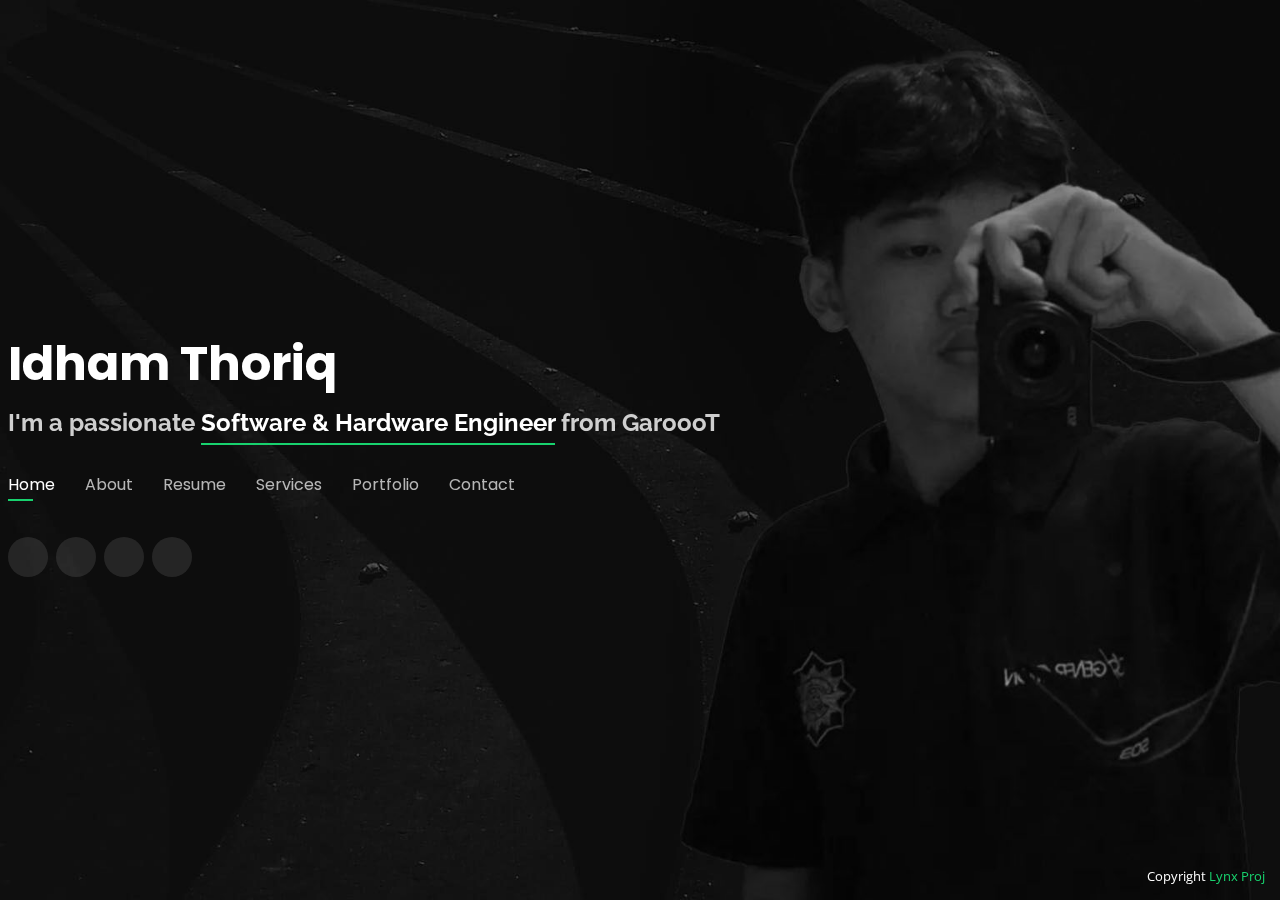
<file: index.html>
<!DOCTYPE html>
<html lang="en">

<head>
  <meta charset="utf-8">
  <meta content="width=device-width, initial-scale=1.0" name="viewport">

  <title>LYNX WEBSITE</title>
  <meta content="" name="description">
  <meta content="" name="keywords">

  <!-- Favicons -->
  <link href="assets/img/favicon.png" rel="icon">
  <link href="assets/img/apple-touch-icon.png" rel="apple-touch-icon">

  <!-- Google Fonts -->
  <link href="https://fonts.googleapis.com/css?family=Open+Sans:300,300i,400,400i,600,600i,700,700i|Raleway:300,300i,400,400i,500,500i,600,600i,700,700i|Poppins:300,300i,400,400i,500,500i,600,600i,700,700i" rel="stylesheet">

  <!-- Vendor CSS Files -->
  <link href="https://bootstrapmade.com/assets/vendor/bootstrap/css/bootstrap.min.css" rel="stylesheet">
  <link href="https://bootstrapmade.com/assets/vendor/bootstrap-icons/bootstrap-icons.css" rel="stylesheet">
  <link href="https://bootstrapmade.com/assets/vendor/boxicons/css/boxicons.min.css" rel="stylesheet">
  <link href="https://bootstrapmade.com/assets/vendor/glightbox/css/glightbox.min.css" rel="stylesheet">
  <link href="https://bootstrapmade.com/assets/vendor/remixicon/remixicon.css" rel="stylesheet">
  <link href="https://bootstrapmade.com/assets/vendor/swiper/swiper-bundle.min.css" rel="stylesheet">

  <!-- Template Main CSS File -->
  <link href="assets/css/style.css" rel="stylesheet">

  <!-- =======================================================
  * Template Name: Personal
  * Template URL: https://bootstrapmade.com/personal-free-resume-bootstrap-template/
  * Updated: Mar 17 2024 with Bootstrap v5.3.3
  * Author: BootstrapMade.com
  * License: https://bootstrapmade.com/license/
  ======================================================== -->
</head>

<body>

  <!-- ======= Header ======= -->
  <header id="header">
    <div class="container">

      <h1><a href="index.html">Idham Thoriq</a></h1>
      <!-- Uncomment below if you prefer to use an image logo -->
      <!-- <a href="index.html" class="mr-auto"><img src="assets/img/logo.png" alt="" class="img-fluid"></a> -->
      <h2>I'm a passionate <span>Software & Hardware Engineer</span> from GaroooT</h2>

      <nav id="navbar" class="navbar">
        <ul>
          <li><a class="nav-link active" href="#header">Home</a></li>
          <li><a class="nav-link" href="#about">About</a></li>
          <li><a class="nav-link" href="#resume">Resume</a></li>
          <li><a class="nav-link" href="#services">Services</a></li>
          <li><a class="nav-link" href="#portfolio">Portfolio</a></li>
          <li><a class="nav-link" href="#contact">Contact</a></li>
        </ul>
        <i class="bi bi-list mobile-nav-toggle"></i>
      </nav><!-- .navbar -->

      <div class="social-links">
        <a href="#" class="twitter"><i class="bi bi-twitter"></i></a>
        <a href="#" class="facebook"><i class="bi bi-facebook"></i></a>
        <a href="https://instagram.com/dhamzxdev_" class="instagram"><i class="bi bi-instagram"></i></a>
        <a href="#" class="linkedin"><i class="bi bi-linkedin"></i></a>
      </div>

    </div>
  </header><!-- End Header -->

  <!-- ======= About Section ======= -->
  <section id="about" class="about">

    <!-- ======= About Me ======= -->
    <div class="about-me container">

      <div class="section-title">
        <h2>About</h2>
        <p>Learn more about me</p>
      </div>

      <div class="row">
        <div class="col-lg-4" data-aos="fade-right">
          <img src="assets/img/me.jpg" class="img-fluid" alt="">
        </div>
        <div class="col-lg-8 pt-4 pt-lg-0 content" data-aos="fade-left">
          <h3>Software &amp; Hardware Engineer</h3>
          <p class="fst-italic">
            Lorem ipsum dolor sit amet, consectetur adipiscing elit, sed do eiusmod tempor incididunt ut labore et dolore
            magna aliqua.
          </p>
          <div class="row">
            <div class="col-lg-6">
              <ul>
                <li><i class="bi bi-chevron-right"></i> <strong>Birthday:</strong> <span>24 Nov 2007</span></li>
                <li><i class="bi bi-chevron-right"></i> <strong>Website:</strong> <span>www.lynix.my.id</span></li>
                <li><i class="bi bi-chevron-right"></i> <strong>Phone:</strong> <span>+62 852 9495 9195</span></li>
                <li><i class="bi bi-chevron-right"></i> <strong>City:</strong> <span>GarooT, East Java</span></li>
              </ul>
            </div>
            <div class="col-lg-6">
              <ul>
                <li><i class="bi bi-chevron-right"></i> <strong>Age:</strong> <span>16</span></li>
                <li><i class="bi bi-chevron-right"></i> <strong>Hobi:</strong> <span>Banyak</span></li>
                <li><i class="bi bi-chevron-right"></i> <strong>Email:</strong> <span>dam@lynix.my.id</span></li>
                <li><i class="bi bi-chevron-right"></i> <strong>Freelance:</strong> <span>Available</span></li>
              </ul>
            </div>
          </div>
          <p>
            Halo saia idam A.K.A Lynix..... Ini tugas TIK hehhee:v Neque porro quisquam est qui dolorem ipsum quia dolor sit amet, consectetur, adipisci velit... 
          </p>
        </div>
      </div>

    </div><!-- End About Me -->

    <!-- ======= Counts ======= -->
    <div class="counts container">

      <div class="row">

        <div class="col-lg-3 col-md-6">
          <div class="count-box">
            <i class="bi bi-emoji-smile"></i>
            <span data-purecounter-start="0" data-purecounter-end="232" data-purecounter-duration="1" class="purecounter"></span>
            <p>Happy Clients</p>
          </div>
        </div>

        <div class="col-lg-3 col-md-6 mt-5 mt-md-0">
          <div class="count-box">
            <i class="bi bi-journal-richtext"></i>
            <span data-purecounter-start="0" data-purecounter-end="521" data-purecounter-duration="1" class="purecounter"></span>
            <p>Projects</p>
          </div>
        </div>

        <div class="col-lg-3 col-md-6 mt-5 mt-lg-0">
          <div class="count-box">
            <i class="bi bi-headset"></i>
            <span data-purecounter-start="0" data-purecounter-end="1463" data-purecounter-duration="1" class="purecounter"></span>
            <p>Hours Of Support</p>
          </div>
        </div>

        <div class="col-lg-3 col-md-6 mt-5 mt-lg-0">
          <div class="count-box">
            <i class="bi bi-award"></i>
            <span data-purecounter-start="0" data-purecounter-end="24" data-purecounter-duration="1" class="purecounter"></span>
            <p>Awards</p>
          </div>
        </div>

      </div>

    </div><!-- End Counts -->

    <!-- ======= Skills  ======= -->
    <div class="skills container">

      <div class="section-title">
        <h2>Skills</h2>
      </div>

      <div class="row skills-content">

        <div class="col-lg-6">

          <div class="progress">
            <span class="skill">HTML <i class="val">100%</i></span>
            <div class="progress-bar-wrap">
              <div class="progress-bar" role="progressbar" aria-valuenow="100" aria-valuemin="0" aria-valuemax="100"></div>
            </div>
          </div>

          <div class="progress">
            <span class="skill">CSS <i class="val">90%</i></span>
            <div class="progress-bar-wrap">
              <div class="progress-bar" role="progressbar" aria-valuenow="90" aria-valuemin="0" aria-valuemax="100"></div>
            </div>
          </div>

          <div class="progress">
            <span class="skill">JavaScript <i class="val">75%</i></span>
            <div class="progress-bar-wrap">
              <div class="progress-bar" role="progressbar" aria-valuenow="75" aria-valuemin="0" aria-valuemax="100"></div>
            </div>
          </div>

        </div>

        <div class="col-lg-6">

          <div class="progress">
            <span class="skill">PHP <i class="val">80%</i></span>
            <div class="progress-bar-wrap">
              <div class="progress-bar" role="progressbar" aria-valuenow="80" aria-valuemin="0" aria-valuemax="100"></div>
            </div>
          </div>

          <div class="progress">
            <span class="skill">WordPress/CMS <i class="val">90%</i></span>
            <div class="progress-bar-wrap">
              <div class="progress-bar" role="progressbar" aria-valuenow="90" aria-valuemin="0" aria-valuemax="100"></div>
            </div>
          </div>

          <div class="progress">
            <span class="skill">Photoshop <i class="val">55%</i></span>
            <div class="progress-bar-wrap">
              <div class="progress-bar" role="progressbar" aria-valuenow="55" aria-valuemin="0" aria-valuemax="100"></div>
            </div>
          </div>

        </div>

      </div>

    </div><!-- End Skills -->

    <!-- ======= Interests ======= -->
    <div class="interests container">

      <div class="section-title">
        <h2>Interests</h2>
      </div>

      <div class="row">
        <div class="col-lg-3 col-md-4">
          <div class="icon-box">
            <i class="ri-store-line" style="color: #ffbb2c;"></i>
            <h3>Lorem Ipsum</h3>
          </div>
        </div>
        <div class="col-lg-3 col-md-4 mt-4 mt-md-0">
          <div class="icon-box">
            <i class="ri-bar-chart-box-line" style="color: #5578ff;"></i>
            <h3>Dolor Sitema</h3>
          </div>
        </div>
        <div class="col-lg-3 col-md-4 mt-4 mt-md-0">
          <div class="icon-box">
            <i class="ri-calendar-todo-line" style="color: #e80368;"></i>
            <h3>Sed perspiciatis</h3>
          </div>
        </div>
        <div class="col-lg-3 col-md-4 mt-4 mt-lg-0">
          <div class="icon-box">
            <i class="ri-paint-brush-line" style="color: #e361ff;"></i>
            <h3>Magni Dolores</h3>
          </div>
        </div>
        <div class="col-lg-3 col-md-4 mt-4">
          <div class="icon-box">
            <i class="ri-database-2-line" style="color: #47aeff;"></i>
            <h3>Nemo Enim</h3>
          </div>
        </div>
        <div class="col-lg-3 col-md-4 mt-4">
          <div class="icon-box">
            <i class="ri-gradienter-line" style="color: #ffa76e;"></i>
            <h3>Eiusmod Tempor</h3>
          </div>
        </div>
        <div class="col-lg-3 col-md-4 mt-4">
          <div class="icon-box">
            <i class="ri-file-list-3-line" style="color: #11dbcf;"></i>
            <h3>Midela Teren</h3>
          </div>
        </div>
        <div class="col-lg-3 col-md-4 mt-4">
          <div class="icon-box">
            <i class="ri-price-tag-2-line" style="color: #4233ff;"></i>
            <h3>Pira Neve</h3>
          </div>
        </div>
        <div class="col-lg-3 col-md-4 mt-4">
          <div class="icon-box">
            <i class="ri-anchor-line" style="color: #b2904f;"></i>
            <h3>Dirada Pack</h3>
          </div>
        </div>
        <div class="col-lg-3 col-md-4 mt-4">
          <div class="icon-box">
            <i class="ri-disc-line" style="color: #b20969;"></i>
            <h3>Moton Ideal</h3>
          </div>
        </div>
        <div class="col-lg-3 col-md-4 mt-4">
          <div class="icon-box">
            <i class="ri-base-station-line" style="color: #ff5828;"></i>
            <h3>Verdo Park</h3>
          </div>
        </div>
        <div class="col-lg-3 col-md-4 mt-4">
          <div class="icon-box">
            <i class="ri-fingerprint-line" style="color: #29cc61;"></i>
            <h3>Flavor Nivelanda</h3>
          </div>
        </div>
      </div>

    </div><!-- End Interests -->

    <!-- ======= Testimonials ======= -->
    <!--div class="testimonials container">

      <div class="section-title">
        <h2>Testimonials</h2>
      </div>

      <div class="testimonials-slider swiper" data-aos="fade-up" data-aos-delay="100">
        <div class="swiper-wrapper">

          <div class="swiper-slide">
            <div class="testimonial-item">
              <p>
                <i class="bx bxs-quote-alt-left quote-icon-left"></i>
                Proin iaculis purus consequat sem cure digni ssim donec porttitora entum suscipit rhoncus. Accusantium quam, ultricies eget id, aliquam eget nibh et. Maecen aliquam, risus at semper.
                <i class="bx bxs-quote-alt-right quote-icon-right"></i>
              </p>
              <img src="assets/img/testimonials/testimonials-1.jpg" class="testimonial-img" alt="">
              <h3>Saul Goodman</h3>
              <h4>Ceo &amp; Founder</h4>
            </div>
          </div> End testimonial item 

          <div class="swiper-slide">
            <div class="testimonial-item">
              <p>
                <i class="bx bxs-quote-alt-left quote-icon-left"></i>
                Export tempor illum tamen malis malis eram quae irure esse labore quem cillum quid cillum eram malis quorum velit fore eram velit sunt aliqua noster fugiat irure amet legam anim culpa.
                <i class="bx bxs-quote-alt-right quote-icon-right"></i>
              </p>
              <img src="assets/img/testimonials/testimonials-2.jpg" class="testimonial-img" alt="">
              <h3>Sara Wilsson</h3>
              <h4>Designer</h4>
            </div>
          </div> End testimonial item 

          <div class="swiper-slide">
            <div class="testimonial-item">
              <p>
                <i class="bx bxs-quote-alt-left quote-icon-left"></i>
                Enim nisi quem export duis labore cillum quae magna enim sint quorum nulla quem veniam duis minim tempor labore quem eram duis noster aute amet eram fore quis sint minim.
                <i class="bx bxs-quote-alt-right quote-icon-right"></i>
              </p>
              <img src="assets/img/testimonials/testimonials-3.jpg" class="testimonial-img" alt="">
              <h3>Jena Karlis</h3>
              <h4>Store Owner</h4>
            </div>
          </div> End testimonial item 

          <div class="swiper-slide">
            <div class="testimonial-item">
              <p>
                <i class="bx bxs-quote-alt-left quote-icon-left"></i>
                Fugiat enim eram quae cillum dolore dolor amet nulla culpa multos export minim fugiat minim velit minim dolor enim duis veniam ipsum anim magna sunt elit fore quem dolore labore illum veniam.
                <i class="bx bxs-quote-alt-right quote-icon-right"></i>
              </p>
              <img src="assets/img/testimonials/testimonials-4.jpg" class="testimonial-img" alt="">
              <h3>Matt Brandon</h3>
              <h4>Freelancer</h4>
            </div>
          </div--><!-- End testimonial item 

          <div class="swiper-slide">
            <div class="testimonial-item">
              <p>
                <i class="bx bxs-quote-alt-left quote-icon-left"></i>
                Quis quorum aliqua sint quem legam fore sunt eram irure aliqua veniam tempor noster veniam enim culpa labore duis sunt culpa nulla illum cillum fugiat legam esse veniam culpa fore nisi cillum quid.
                <i class="bx bxs-quote-alt-right quote-icon-right"></i>
              </p>
              <img src="assets/img/testimonials/testimonials-5.jpg" class="testimonial-img" alt="">
              <h3>John Larson</h3>
              <h4>Entrepreneur</h4>
            </div>
          </div><!-- End testimonial item 

        </div>
        <div class="swiper-pagination"></div>
      </div>

      <div class="owl-carousel testimonials-carousel">

      </div>

    </div--><!-- End Testimonials  -->

  </section><!-- End About Section -->

  <!-- ======= Resume Section ======= -->
  <section id="resume" class="resume">
    <div class="container">

      <div class="section-title">
        <h2>Resume</h2>
        <p>Check My Resume</p>
      </div>

      <div class="row">
        <div class="col-lg-6">
          <h3 class="resume-title">Apa Yah?</h3>
          <div class="resume-item pb-0">
            <h4>Lynix Projek</h4>
            <p><em>Lorem ipsum</em></p>
            <p>
            <ul>
              <li>Garoot Utara</li>
              <li>62 852 xxx</li>
              <li>idam@ror.my.id</li>
            </ul>
            </p>
          </div>
          </div></div>

          

    </div>
  </section><!-- End Resume Section -->

  <!-- ======= Services Section ======= -->
  <section id="services" class="services">
    <div class="container">

      <div class="section-title">
        <h2>Services</h2>
        <p>My Services</p>
      </div>

      <div class="row">
        <div class="col-lg-4 col-md-6 d-flex align-items-stretch">
          <div class="icon-box">
            <div class="icon"><i class="bx bxl-dribbble"></i></div>
            <h4><a href="">Lorem Ipsum</a></h4>
            <p>Voluptatum deleniti atque corrupti quos dolores et quas molestias excepturi</p>
          </div>
        </div>

        <div class="col-lg-4 col-md-6 d-flex align-items-stretch mt-4 mt-md-0">
          <div class="icon-box">
            <div class="icon"><i class="bx bx-file"></i></div>
            <h4><a href="">Sed ut perspiciatis</a></h4>
            <p>Duis aute irure dolor in reprehenderit in voluptate velit esse cillum dolore</p>
          </div>
        </div>

        <div class="col-lg-4 col-md-6 d-flex align-items-stretch mt-4 mt-lg-0">
          <div class="icon-box">
            <div class="icon"><i class="bx bx-tachometer"></i></div>
            <h4><a href="">Magni Dolores</a></h4>
            <p>Excepteur sint occaecat cupidatat non proident, sunt in culpa qui officia</p>
          </div>
        </div>

        <div class="col-lg-4 col-md-6 d-flex align-items-stretch mt-4">
          <div class="icon-box">
            <div class="icon"><i class="bx bx-world"></i></div>
            <h4><a href="">Nemo Enim</a></h4>
            <p>At vero eos et accusamus et iusto odio dignissimos ducimus qui blanditiis</p>
          </div>
        </div>

        <div class="col-lg-4 col-md-6 d-flex align-items-stretch mt-4">
          <div class="icon-box">
            <div class="icon"><i class="bx bx-slideshow"></i></div>
            <h4><a href="">Dele cardo</a></h4>
            <p>Quis consequatur saepe eligendi voluptatem consequatur dolor consequuntur</p>
          </div>
        </div>

        <div class="col-lg-4 col-md-6 d-flex align-items-stretch mt-4">
          <div class="icon-box">
            <div class="icon"><i class="bx bx-arch"></i></div>
            <h4><a href="">Divera don</a></h4>
            <p>Modi nostrum vel laborum. Porro fugit error sit minus sapiente sit aspernatur</p>
          </div>
        </div>

      </div>

    </div>
  </section><!-- End Services Section -->

  <!-- ======= Portfolio Section ======= -->
  <section id="portfolio" class="portfolio">
    <div class="container">

      <div class="section-title">
        <h2>Portfolio</h2>
        <p>My Works</p>
      </div>

      <div class="row">
        <div class="col-lg-12 d-flex justify-content-center">
          <ul id="portfolio-flters">
            <li data-filter="*" class="filter-active">All</li>
            <li data-filter=".filter-app">App</li>
            <li data-filter=".filter-card">Card</li>
            <li data-filter=".filter-web">Web</li>
          </ul>
        </div>
      </div>

      <div class="row portfolio-container">

        <div class="col-lg-4 col-md-6 portfolio-item filter-app">
          <div class="portfolio-wrap">
            <img src="assets/img/portfolio/portfolio-1.jpg" class="img-fluid" alt="">
            <div class="portfolio-info">
              <h4>App 1</h4>
              <p>App</p>
              <div class="portfolio-links">
                <a href="assets/img/portfolio/portfolio-1.jpg" data-gallery="portfolioGallery" class="portfolio-lightbox" title="App 1"><i class="bx bx-plus"></i></a>
                <a href="portfolio-details.html" data-gallery="portfolioDetailsGallery" data-glightbox="type: external" class="portfolio-details-lightbox" title="Portfolio Details"><i class="bx bx-link"></i></a>
              </div>
            </div>
          </div>
        </div>

        <div class="col-lg-4 col-md-6 portfolio-item filter-web">
          <div class="portfolio-wrap">
            <img src="assets/img/portfolio/portfolio-2.jpg" class="img-fluid" alt="">
            <div class="portfolio-info">
              <h4>Web 3</h4>
              <p>Web</p>
              <div class="portfolio-links">
                <a href="assets/img/portfolio/portfolio-2.jpg" data-gallery="portfolioGallery" class="portfolio-lightbox" title="Web 3"><i class="bx bx-plus"></i></a>
                <a href="portfolio-details.html" data-gallery="portfolioDetailsGallery" data-glightbox="type: external" class="portfolio-details-lightbox" title="Portfolio Details"><i class="bx bx-link"></i></a>
              </div>
            </div>
          </div>
        </div>

        <div class="col-lg-4 col-md-6 portfolio-item filter-app">
          <div class="portfolio-wrap">
            <img src="assets/img/portfolio/portfolio-3.jpg" class="img-fluid" alt="">
            <div class="portfolio-info">
              <h4>App 2</h4>
              <p>App</p>
              <div class="portfolio-links">
                <a href="assets/img/portfolio/portfolio-3.jpg" data-gallery="portfolioGallery" class="portfolio-lightbox" title="App 2"><i class="bx bx-plus"></i></a>
                <a href="portfolio-details.html" data-gallery="portfolioDetailsGallery" data-glightbox="type: external" class="portfolio-details-lightbox" title="Portfolio Details"><i class="bx bx-link"></i></a>
              </div>
            </div>
          </div>
        </div>

        <div class="col-lg-4 col-md-6 portfolio-item filter-card">
          <div class="portfolio-wrap">
            <img src="assets/img/portfolio/portfolio-4.jpg" class="img-fluid" alt="">
            <div class="portfolio-info">
              <h4>Card 2</h4>
              <p>Card</p>
              <div class="portfolio-links">
                <a href="assets/img/portfolio/portfolio-4.jpg" data-gallery="portfolioGallery" class="portfolio-lightbox" title="Card 2"><i class="bx bx-plus"></i></a>
                <a href="portfolio-details.html" data-gallery="portfolioDetailsGallery" data-glightbox="type: external" class="portfolio-details-lightbox" title="Portfolio Details"><i class="bx bx-link"></i></a>
              </div>
            </div>
          </div>
        </div>

        <div class="col-lg-4 col-md-6 portfolio-item filter-web">
          <div class="portfolio-wrap">
            <img src="assets/img/portfolio/portfolio-5.jpg" class="img-fluid" alt="">
            <div class="portfolio-info">
              <h4>Web 2</h4>
              <p>Web</p>
              <div class="portfolio-links">
                <a href="assets/img/portfolio/portfolio-5.jpg" data-gallery="portfolioGallery" class="portfolio-lightbox" title="Web 2"><i class="bx bx-plus"></i></a>
                <a href="portfolio-details.html" data-gallery="portfolioDetailsGallery" data-glightbox="type: external" class="portfolio-details-lightbox" title="Portfolio Details"><i class="bx bx-link"></i></a>
              </div>
            </div>
          </div>
        </div>

        <div class="col-lg-4 col-md-6 portfolio-item filter-app">
          <div class="portfolio-wrap">
            <img src="assets/img/portfolio/portfolio-6.jpg" class="img-fluid" alt="">
            <div class="portfolio-info">
              <h4>App 3</h4>
              <p>App</p>
              <div class="portfolio-links">
                <a href="assets/img/portfolio/portfolio-6.jpg" data-gallery="portfolioGallery" class="portfolio-lightbox" title="App 3"><i class="bx bx-plus"></i></a>
                <a href="portfolio-details.html" data-gallery="portfolioDetailsGallery" data-glightbox="type: external" class="portfolio-details-lightbox" title="Portfolio Details"><i class="bx bx-link"></i></a>
              </div>
            </div>
          </div>
        </div>

        <div class="col-lg-4 col-md-6 portfolio-item filter-card">
          <div class="portfolio-wrap">
            <img src="assets/img/portfolio/portfolio-7.jpg" class="img-fluid" alt="">
            <div class="portfolio-info">
              <h4>Card 1</h4>
              <p>Card</p>
              <div class="portfolio-links">
                <a href="assets/img/portfolio/portfolio-7.jpg" data-gallery="portfolioGallery" class="portfolio-lightbox" title="Card 1"><i class="bx bx-plus"></i></a>
                <a href="portfolio-details.html" data-gallery="portfolioDetailsGallery" data-glightbox="type: external" class="portfolio-details-lightbox" title="Portfolio Details"><i class="bx bx-link"></i></a>
              </div>
            </div>
          </div>
        </div>

        <div class="col-lg-4 col-md-6 portfolio-item filter-card">
          <div class="portfolio-wrap">
            <img src="assets/img/portfolio/portfolio-8.jpg" class="img-fluid" alt="">
            <div class="portfolio-info">
              <h4>Card 3</h4>
              <p>Card</p>
              <div class="portfolio-links">
                <a href="assets/img/portfolio/portfolio-8.jpg" data-gallery="portfolioGallery" class="portfolio-lightbox" title="Card 3"><i class="bx bx-plus"></i></a>
                <a href="portfolio-details.html" data-gallery="portfolioDetailsGallery" data-glightbox="type: external" class="portfolio-details-lightbox" title="Portfolio Details"><i class="bx bx-link"></i></a>
              </div>
            </div>
          </div>
        </div>

        <div class="col-lg-4 col-md-6 portfolio-item filter-web">
          <div class="portfolio-wrap">
            <img src="assets/img/portfolio/portfolio-9.jpg" class="img-fluid" alt="">
            <div class="portfolio-info">
              <h4>Web 3</h4>
              <p>Web</p>
              <div class="portfolio-links">
                <a href="assets/img/portfolio/portfolio-9.jpg" data-gallery="portfolioGallery" class="portfolio-lightbox" title="Web 3"><i class="bx bx-plus"></i></a>
                <a href="portfolio-details.html" data-gallery="portfolioDetailsGallery" data-glightbox="type: external" class="portfolio-details-lightbox" title="Portfolio Details"><i class="bx bx-link"></i></a>
              </div>
            </div>
          </div>
        </div>

      </div>

    </div>
  </section><!-- End Portfolio Section -->

  <!-- ======= Contact Section ======= -->
  <section id="contact" class="contact">
    <div class="container">

      <div class="section-title">
        <h2>Contact</h2>
        <p>Contact Me</p>
      </div>

      <div class="row mt-2">

        <div class="col-md-6 d-flex align-items-stretch">
          <div class="info-box">
            <i class="bx bx-map"></i>
            <h3>My Address</h3>
            <p>Garoot Bosku</p>
          </div>
        </div>

        <div class="col-md-6 mt-4 mt-md-0 d-flex align-items-stretch">
          <div class="info-box">
            <i class="bx bx-share-alt"></i>
            <h3>Social Profiles</h3>
            <div class="social-links">
              <a href="#" class="twitter"><i class="bi bi-twitter"></i></a>
              <a href="#" class="facebook"><i class="bi bi-facebook"></i></a>
              <a href="https://instagram.com/dhamzxdev_" class="instagram"><i class="bi bi-instagram"></i></a>
              <a href="#" class="google-plus"><i class="bi bi-skype"></i></a>
              <a href="#" class="linkedin"><i class="bi bi-linkedin"></i></a>
            </div>
          </div>
        </div>

        <div class="col-md-6 mt-4 d-flex align-items-stretch">
          <div class="info-box">
            <i class="bx bx-envelope"></i>
            <h3>Email Me</h3>
            <p>dam@lynix.my.id</p>
          </div>
        </div>
        <div class="col-md-6 mt-4 d-flex align-items-stretch">
          <div class="info-box">
            <i class="bx bx-phone-call"></i>
            <h3>Call Me</h3>
            <p>+62 852 9495 9195</p>
          </div>
        </div>
      </div>

      <form action="forms/contact.php" method="post" role="form" class="php-email-form mt-4">
        <div class="row">
          <div class="col-md-6 form-group">
            <input type="text" name="name" class="form-control" id="name" placeholder="Your Name" required>
          </div>
          <div class="col-md-6 form-group mt-3 mt-md-0">
            <input type="email" class="form-control" name="email" id="email" placeholder="Your Email" required>
          </div>
        </div>
        <div class="form-group mt-3">
          <input type="text" class="form-control" name="subject" id="subject" placeholder="Subject" required>
        </div>
        <div class="form-group mt-3">
          <textarea class="form-control" name="message" rows="5" placeholder="Message" required></textarea>
        </div>
        <div class="my-3">
          <div class="loading">Loading</div>
          <div class="error-message"></div>
          <div class="sent-message">Your message has been sent. Thank you!</div>
        </div>
        <div class="text-center"><button type="submit">Send Message</button></div>
      </form>

    </div>
  </section><!-- End Contact Section -->

  <div class="credits">
    <!-- All the links in the footer should remain intact. -->
    <!-- You can delete the links only if you purchased the pro version. -->
    <!-- Licensing information: https://bootstrapmade.com/license/ -->
    <!-- Purchase the pro version with working PHP/AJAX contact form: https://bootstrapmade.com/personal-free-resume-bootstrap-template/ -->
    Copyright <a href="https://instagram.com/lynix404">Lynx Proj</a>
  </div>

  <!-- Vendor JS Files -->
  <script src="https://bootstrapmade.com/assets/vendor/purecounter/purecounter_vanilla.js"></script>
  <script src="https://bootstrapmade.com/assets/vendor/bootstrap/js/bootstrap.bundle.min.js"></script>
  <script src="https://bootstrapmade.com/assets/vendor/glightbox/js/glightbox.min.js"></script>
  <script src="https://bootstrapmade.com/assets/vendor/isotope-layout/isotope.pkgd.min.js"></script>
  <script src="https://bootstrapmade.com/assets/vendor/swiper/swiper-bundle.min.js"></script>
  <script src="https://bootstrapmade.com/assets/vendor/waypoints/noframework.waypoints.js"></script>
  <script src="https://bootstrapmade.com/assets/vendor/php-email-form/validate.js"></script>

  <!-- Template Main JS File -->
  <script src="assets/js/main.js"></script>

</body>

</html>
</file>
<file: assets/css/style.css>
/**
* Template Name: Personal
* Template URL: https://bootstrapmade.com/personal-free-resume-bootstrap-template/
* Updated: Mar 17 2024 with Bootstrap v5.3.3
* Author: BootstrapMade.com
* License: https://bootstrapmade.com/license/
*/

/*--------------------------------------------------------------
# General
--------------------------------------------------------------*/
body {
  font-family: "Open Sans", sans-serif;
  background-color: #040404;
  color: #fff;
  position: relative;
  background: transparent;
}

body::before {
  content: "";
  position: fixed;
  background: #040404 url("../img/bg.jpg") top right no-repeat;
  background-size: cover;
  left: 0;
  right: 0;
  top: 0;
  height: 100vh;
  z-index: -1;
}

@media (min-width: 1024px) {
  body::before {
    background-attachment: fixed;
  }
}

a {
  color: #18d26e;
  text-decoration: none;
}

a:hover {
  color: #35e888;
  text-decoration: none;
}

h1,
h2,
h3,
h4,
h5,
h6 {
  font-family: "Raleway", sans-serif;
}

/*--------------------------------------------------------------
# Header
--------------------------------------------------------------*/
#header {
  transition: ease-in-out 0.3s;
  position: relative;
  height: 100vh;
  display: flex;
  align-items: center;
  z-index: 997;
  overflow-y: auto;
}

#header * {
  transition: ease-in-out 0.3s;
}

#header h1 {
  font-size: 48px;
  margin: 0;
  padding: 0;
  line-height: 1;
  font-weight: 700;
  font-family: "Poppins", sans-serif;
}

#header h1 a,
#header h1 a:hover {
  color: #fff;
  line-height: 1;
  display: inline-block;
}

#header h2 {
  font-size: 24px;
  margin-top: 20px;
  color: rgba(255, 255, 255, 0.8);
}

#header h2 span {
  color: #fff;
  border-bottom: 2px solid #18d26e;
  padding-bottom: 6px;
}

#header img {
  padding: 0;
  margin: 0;
}

#header .social-links {
  margin-top: 40px;
  display: flex;
}

#header .social-links a {
  font-size: 16px;
  display: flex;
  justify-content: center;
  align-items: center;
  background: rgba(255, 255, 255, 0.1);
  color: #fff;
  line-height: 1;
  margin-right: 8px;
  border-radius: 50%;
  width: 40px;
  height: 40px;
}

#header .social-links a:hover {
  background: #18d26e;
}

@media (max-width: 992px) {
  #header h1 {
    font-size: 36px;
  }

  #header h2 {
    font-size: 20px;
    line-height: 30px;
  }

  #header .social-links {
    margin-top: 15px;
  }

  #header .container {
    display: flex;
    flex-direction: column;
    align-items: center;
  }
}

/* Header Top */
#header.header-top {
  height: 80px;
  position: fixed;
  left: 0;
  top: 0;
  right: 0;
  background: rgba(0, 0, 0, 0.9);
}

#header.header-top .social-links,
#header.header-top h2 {
  display: none;
}

#header.header-top h1 {
  margin-right: auto;
  font-size: 36px;
}

#header.header-top img {
  max-height: 60px;
  margin-right: 20px !important;
}

#header.header-top .container {
  display: flex;
  align-items: center;
}

#header.header-top .navbar {
  margin: 0;
}

@media (max-width: 768px) {
  #header.header-top {
    height: 60px;
  }

  #header.header-top h1 {
    font-size: 26px;
  }
}

/*--------------------------------------------------------------
# Navigation Menu
--------------------------------------------------------------*/
/**
* Desktop Navigation 
*/
.navbar {
  padding: 0;
  margin-top: 35px;
}

.navbar ul {
  margin: 0;
  padding: 0;
  display: flex;
  list-style: none;
  align-items: center;
}

.navbar li {
  position: relative;
}

.navbar li+li {
  margin-left: 30px;
}

.navbar a,
.navbar a:focus {
  display: flex;
  align-items: center;
  justify-content: space-between;
  padding: 0;
  font-family: "Poppins", sans-serif;
  font-size: 16px;
  font-weight: 400;
  color: rgba(255, 255, 255, 0.7);
  white-space: nowrap;
  transition: 0.3s;
}

.navbar a i,
.navbar a:focus i {
  font-size: 12px;
  line-height: 0;
  margin-left: 5px;
}

.navbar a:before {
  content: "";
  position: absolute;
  width: 0;
  height: 2px;
  bottom: -4px;
  left: 0;
  background-color: #18d26e;
  visibility: hidden;
  width: 0px;
  transition: all 0.3s ease-in-out 0s;
}

.navbar a:hover:before,
.navbar li:hover>a:before,
.navbar .active:before {
  visibility: visible;
  width: 25px;
}

.navbar a:hover,
.navbar .active,
.navbar .active:focus,
.navbar li:hover>a {
  color: #fff;
}

/**
* Mobile Navigation 
*/
.mobile-nav-toggle {
  color: #fff;
  font-size: 28px;
  cursor: pointer;
  display: none;
  line-height: 0;
  transition: 0.5s;
  position: fixed;
  right: 15px;
  top: 15px;
}

@media (max-width: 991px) {
  .mobile-nav-toggle {
    display: block;
  }

  .navbar ul {
    display: none;
  }
}

.navbar-mobile {
  position: fixed;
  overflow: hidden;
  top: 0;
  right: 0;
  left: 0;
  bottom: 0;
  background: rgba(0, 0, 0, 0.9);
  transition: 0.3s;
  z-index: 999;
  margin-top: 0;
}

.navbar-mobile .mobile-nav-toggle {
  position: absolute;
  top: 15px;
  right: 15px;
}

.navbar-mobile ul {
  display: block;
  position: absolute;
  top: 55px;
  right: 15px;
  bottom: 45px;
  left: 15px;
  padding: 10px 0;
  overflow-y: auto;
  transition: 0.3s;
  border: 2px solid rgba(255, 255, 255, 0.2);
}

.navbar-mobile li {
  padding: 12px 20px;
}

.navbar-mobile li+li {
  margin: 0;
}

.navbar-mobile a,
.navbar-mobile a:focus {
  font-size: 16px;
  position: relative;
}

/*--------------------------------------------------------------
# Sections General
--------------------------------------------------------------*/
section {
  overflow: hidden;
  position: absolute;
  width: 100%;
  top: 140px;
  bottom: 100%;
  opacity: 0;
  transition: ease-in-out 0.4s;
  z-index: 2;
}

section.section-show {
  top: 100px;
  bottom: auto;
  opacity: 1;
  padding-bottom: 45px;
}

section .container {
  background: rgba(0, 0, 0, 0.9);
  padding: 30px;
}

@media (max-width: 768px) {
  section {
    top: 120px;
  }

  section.section-show {
    top: 80px;
  }
}

.section-title h2 {
  font-size: 14px;
  font-weight: 500;
  padding: 0;
  line-height: 1px;
  margin: 0 0 20px 0;
  letter-spacing: 2px;
  text-transform: uppercase;
  color: #aaaaaa;
  font-family: "Poppins", sans-serif;
}

.section-title h2::after {
  content: "";
  width: 120px;
  height: 1px;
  display: inline-block;
  background: #4ceb95;
  margin: 4px 10px;
}

.section-title p {
  margin: 0;
  margin: -15px 0 15px 0;
  font-size: 36px;
  font-weight: 700;
  text-transform: uppercase;
  font-family: "Poppins", sans-serif;
  color: #fff;
}

/*--------------------------------------------------------------
# About
--------------------------------------------------------------*/
.about-me .content h3 {
  font-weight: 700;
  font-size: 26px;
  color: #18d26e;
}

.about-me .content ul {
  list-style: none;
  padding: 0;
}

.about-me .content ul li {
  margin-bottom: 20px;
  display: flex;
  align-items: center;
}

.about-me .content ul strong {
  margin-right: 10px;
}

.about-me .content ul i {
  font-size: 16px;
  margin-right: 5px;
  color: #18d26e;
  line-height: 0;
}

.about-me .content p:last-child {
  margin-bottom: 0;
}

/*--------------------------------------------------------------
# Counts
--------------------------------------------------------------*/
.counts {
  padding: 70px 0 60px;
}

.counts .count-box {
  padding: 30px 30px 25px 30px;
  width: 100%;
  position: relative;
  text-align: center;
  background: rgba(255, 255, 255, 0.08);
}

.counts .count-box i {
  position: absolute;
  top: -25px;
  left: 50%;
  transform: translateX(-50%);
  font-size: 24px;
  background: rgba(255, 255, 255, 0.1);
  padding: 12px;
  color: #18d26e;
  border-radius: 50px;
  line-height: 0;
}

.counts .count-box span {
  font-size: 36px;
  display: block;
  font-weight: 600;
  color: #fff;
}

.counts .count-box p {
  padding: 0;
  margin: 0;
  font-family: "Raleway", sans-serif;
  font-size: 14px;
}

/*--------------------------------------------------------------
# Skills
--------------------------------------------------------------*/
.skills .progress {
  height: 60px;
  display: block;
  background: none;
  border-radius: 0;
}

.skills .progress .skill {
  padding: 10px 0;
  margin: 0;
  text-transform: uppercase;
  display: block;
  font-weight: 600;
  font-family: "Poppins", sans-serif;
  color: #fff;
}

.skills .progress .skill .val {
  float: right;
  font-style: normal;
}

.skills .progress-bar-wrap {
  background: rgba(255, 255, 255, 0.2);
}

.skills .progress-bar {
  width: 1px;
  height: 10px;
  transition: 0.9s;
  background-color: #18d26e;
}

/*--------------------------------------------------------------
# Interests
--------------------------------------------------------------*/
.interests .icon-box {
  display: flex;
  align-items: center;
  padding: 20px;
  background: rgba(255, 255, 255, 0.08);
  transition: ease-in-out 0.3s;
}

.interests .icon-box i {
  font-size: 32px;
  padding-right: 10px;
  line-height: 1;
}

.interests .icon-box h3 {
  font-weight: 700;
  margin: 0;
  padding: 0;
  line-height: 1;
  font-size: 16px;
  color: #fff;
}

.interests .icon-box:hover {
  background: rgba(255, 255, 255, 0.12);
}

/*--------------------------------------------------------------
# Testimonials
--------------------------------------------------------------*/
.testimonials .testimonials-carousel,
.testimonials .testimonials-slider {
  overflow: hidden;
}

.testimonials .testimonial-item {
  box-sizing: content-box;
  min-height: 320px;
}

.testimonials .testimonial-item .testimonial-img {
  width: 90px;
  border-radius: 50%;
  margin: -40px 0 0 40px;
  position: relative;
  z-index: 2;
  border: 6px solid rgba(255, 255, 255, 0.12);
}

.testimonials .testimonial-item h3 {
  font-size: 18px;
  font-weight: bold;
  margin: 10px 0 5px 45px;
  color: #fff;
}

.testimonials .testimonial-item h4 {
  font-size: 14px;
  color: #999;
  margin: 0 0 0 45px;
}

.testimonials .testimonial-item .quote-icon-left,
.testimonials .testimonial-item .quote-icon-right {
  color: rgba(255, 255, 255, 0.25);
  font-size: 26px;
}

.testimonials .testimonial-item .quote-icon-left {
  display: inline-block;
  left: -5px;
  position: relative;
}

.testimonials .testimonial-item .quote-icon-right {
  display: inline-block;
  right: -5px;
  position: relative;
  top: 10px;
}

.testimonials .testimonial-item p {
  font-style: italic;
  margin: 0 15px 0 15px;
  padding: 20px 20px 60px 20px;
  background: rgba(255, 255, 255, 0.1);
  position: relative;
  border-radius: 6px;
  position: relative;
  z-index: 1;
}

.testimonials .swiper-pagination {
  margin-top: 20px;
  position: relative;
}

.testimonials .swiper-pagination .swiper-pagination-bullet {
  width: 12px;
  height: 12px;
  opacity: 1;
  background-color: rgba(255, 255, 255, 0.3);
}

.testimonials .swiper-pagination .swiper-pagination-bullet-active {
  background-color: #18d26e;
}

/*--------------------------------------------------------------
# Resume
--------------------------------------------------------------*/
.resume .resume-title {
  font-size: 26px;
  font-weight: 700;
  margin-top: 20px;
  margin-bottom: 20px;
  color: #fff;
}

.resume .resume-item {
  padding: 0 0 20px 20px;
  margin-top: -2px;
  border-left: 2px solid rgba(255, 255, 255, 0.2);
  position: relative;
}

.resume .resume-item h4 {
  line-height: 18px;
  font-size: 18px;
  font-weight: 600;
  text-transform: uppercase;
  font-family: "Poppins", sans-serif;
  color: #18d26e;
  margin-bottom: 10px;
}

.resume .resume-item h5 {
  font-size: 16px;
  background: rgba(255, 255, 255, 0.15);
  padding: 5px 15px;
  display: inline-block;
  font-weight: 600;
  margin-bottom: 10px;
}

.resume .resume-item ul {
  padding-left: 20px;
}

.resume .resume-item ul li {
  padding-bottom: 10px;
}

.resume .resume-item:last-child {
  padding-bottom: 0;
}

.resume .resume-item::before {
  content: "";
  position: absolute;
  width: 16px;
  height: 16px;
  border-radius: 50px;
  left: -9px;
  top: 0;
  background: #18d26e;
  border: 2px solid #18d26e;
}

/*--------------------------------------------------------------
# Services
--------------------------------------------------------------*/
.services .icon-box {
  text-align: center;
  background: rgba(204, 204, 204, 0.1);
  padding: 80px 20px;
  transition: all ease-in-out 0.3s;
}

.services .icon-box .icon {
  margin: 0 auto;
  width: 64px;
  height: 64px;
  background: #18d26e;
  border-radius: 5px;
  transition: all 0.3s ease-out 0s;
  display: flex;
  align-items: center;
  justify-content: center;
  margin-bottom: 20px;
  transform-style: preserve-3d;
}

.services .icon-box .icon i {
  color: #fff;
  font-size: 28px;
}

.services .icon-box .icon::before {
  position: absolute;
  content: "";
  left: -8px;
  top: -8px;
  height: 100%;
  width: 100%;
  background: rgba(255, 255, 255, 0.15);
  border-radius: 5px;
  transition: all 0.3s ease-out 0s;
  transform: translateZ(-1px);
}

.services .icon-box h4 {
  font-weight: 700;
  margin-bottom: 15px;
  font-size: 24px;
}

.services .icon-box h4 a {
  color: #fff;
}

.services .icon-box p {
  line-height: 24px;
  font-size: 14px;
  margin-bottom: 0;
}

.services .icon-box:hover {
  background: #18d26e;
  border-color: #18d26e;
}

.services .icon-box:hover .icon {
  background: #fff;
}

.services .icon-box:hover .icon i {
  color: #18d26e;
}

.services .icon-box:hover .icon::before {
  background: #35e888;
}

.services .icon-box:hover h4 a,
.services .icon-box:hover p {
  color: #fff;
}

/*--------------------------------------------------------------
# Portfolio
--------------------------------------------------------------*/
.portfolio .portfolio-item {
  margin-bottom: 30px;
}

.portfolio #portfolio-flters {
  padding: 0;
  margin: 0 auto 15px auto;
  list-style: none;
  text-align: center;
  border-radius: 50px;
  padding: 2px 15px;
}

.portfolio #portfolio-flters li {
  cursor: pointer;
  display: inline-block;
  padding: 8px 16px 10px 16px;
  font-size: 14px;
  font-weight: 600;
  line-height: 1;
  text-transform: uppercase;
  color: #fff;
  background: rgba(255, 255, 255, 0.1);
  margin: 0 3px 10px 3px;
  transition: all 0.3s ease-in-out;
  border-radius: 4px;
}

.portfolio #portfolio-flters li:hover,
.portfolio #portfolio-flters li.filter-active {
  background: #18d26e;
}

.portfolio #portfolio-flters li:last-child {
  margin-right: 0;
}

.portfolio .portfolio-wrap {
  transition: 0.3s;
  position: relative;
  overflow: hidden;
  z-index: 1;
  background: rgba(0, 0, 0, 0.6);
}

.portfolio .portfolio-wrap::before {
  content: "";
  background: rgba(0, 0, 0, 0.6);
  position: absolute;
  left: 30px;
  right: 30px;
  top: 30px;
  bottom: 30px;
  transition: all ease-in-out 0.3s;
  z-index: 2;
  opacity: 0;
}

.portfolio .portfolio-wrap .portfolio-info {
  opacity: 0;
  position: absolute;
  top: 0;
  left: 0;
  right: 0;
  bottom: 0;
  text-align: center;
  z-index: 3;
  transition: all ease-in-out 0.3s;
  display: flex;
  flex-direction: column;
  justify-content: center;
  align-items: center;
}

.portfolio .portfolio-wrap .portfolio-info::before {
  display: block;
  content: "";
  width: 48px;
  height: 48px;
  position: absolute;
  top: 35px;
  left: 35px;
  border-top: 3px solid #fff;
  border-left: 3px solid #fff;
  transition: all 0.5s ease 0s;
  z-index: 9994;
}

.portfolio .portfolio-wrap .portfolio-info::after {
  display: block;
  content: "";
  width: 48px;
  height: 48px;
  position: absolute;
  bottom: 35px;
  right: 35px;
  border-bottom: 3px solid #fff;
  border-right: 3px solid #fff;
  transition: all 0.5s ease 0s;
  z-index: 9994;
}

.portfolio .portfolio-wrap .portfolio-info h4 {
  font-size: 20px;
  color: #fff;
  font-weight: 600;
}

.portfolio .portfolio-wrap .portfolio-info p {
  color: #ffffff;
  font-size: 14px;
  text-transform: uppercase;
  padding: 0;
  margin: 0;
}

.portfolio .portfolio-wrap .portfolio-links {
  text-align: center;
  z-index: 4;
}

.portfolio .portfolio-wrap .portfolio-links a {
  color: #fff;
  margin: 0 2px;
  font-size: 28px;
  display: inline-block;
  transition: 0.3s;
}

.portfolio .portfolio-wrap .portfolio-links a:hover {
  color: #63eda3;
}

.portfolio .portfolio-wrap:hover::before {
  top: 0;
  left: 0;
  right: 0;
  bottom: 0;
  opacity: 1;
}

.portfolio .portfolio-wrap:hover .portfolio-info {
  opacity: 1;
}

.portfolio .portfolio-wrap:hover .portfolio-info::before {
  top: 15px;
  left: 15px;
}

.portfolio .portfolio-wrap:hover .portfolio-info::after {
  bottom: 15px;
  right: 15px;
}

/*--------------------------------------------------------------
# Portfolio Details
--------------------------------------------------------------*/
.portfolio-details {
  padding-top: 40px;
  background: rgba(0, 0, 0, 0.8);
  position: fixed;
  left: 0;
  right: 0;
  top: 0;
  bottom: 0;
  overflow-y: auto;
}

.portfolio-details .container {
  padding-top: 20px;
  padding-bottom: 40px;
}

.portfolio-details .portfolio-title {
  font-size: 26px;
  font-weight: 700;
  margin-bottom: 20px;
}

.portfolio-details .portfolio-info {
  padding-top: 45px;
}

.portfolio-details .portfolio-info h3 {
  font-size: 22px;
  font-weight: 400;
  margin-bottom: 20px;
}

.portfolio-details .portfolio-info ul {
  list-style: none;
  padding: 0;
  font-size: 15px;
}

.portfolio-details .portfolio-info ul li+li {
  margin-top: 10px;
}

.portfolio-details .portfolio-info p {
  font-size: 15px;
  padding: 15px 0 0 0;
}

@media (max-width: 992px) {
  .portfolio-details .portfolio-info {
    padding-top: 20px;
  }
}

.portfolio-details .swiper-pagination {
  margin-top: 20px;
  position: relative;
}

.portfolio-details .swiper-pagination .swiper-pagination-bullet {
  width: 12px;
  height: 12px;
  opacity: 1;
  background-color: rgba(255, 255, 255, 0.3);
}

.portfolio-details .swiper-pagination .swiper-pagination-bullet-active {
  background-color: #18d26e;
}

/*--------------------------------------------------------------
# Contact
--------------------------------------------------------------*/
.contact .info-box {
  color: #444444;
  padding: 20px;
  width: 100%;
  background: rgba(255, 255, 255, 0.08);
}

.contact .info-box i.bx {
  font-size: 24px;
  color: #18d26e;
  border-radius: 50%;
  padding: 14px;
  float: left;
  background: rgba(255, 255, 255, 0.1);
}

.contact .info-box h3 {
  font-size: 20px;
  color: rgba(255, 255, 255, 0.5);
  font-weight: 700;
  margin: 10px 0 8px 68px;
}

.contact .info-box p {
  padding: 0;
  color: #fff;
  line-height: 24px;
  font-size: 14px;
  margin: 0 0 0 68px;
}

.contact .info-box .social-links {
  margin: 5px 0 0 68px;
  display: flex;
}

.contact .info-box .social-links a {
  font-size: 18px;
  display: inline-block;
  color: #fff;
  line-height: 1;
  margin-right: 12px;
  transition: 0.3s;
}

.contact .info-box .social-links a:hover {
  color: #18d26e;
}

.contact .php-email-form {
  padding: 30px;
  background: rgba(255, 255, 255, 0.08);
}

.contact .php-email-form .error-message {
  display: none;
  background: rgba(255, 255, 255, 0.08);
  background: #ed3c0d;
  text-align: left;
  padding: 15px;
  font-weight: 600;
}

.contact .php-email-form .error-message br+br {
  margin-top: 25px;
}

.contact .php-email-form .sent-message {
  display: none;
  background: rgba(255, 255, 255, 0.08);
  background: #18d26e;
  text-align: center;
  padding: 15px;
  font-weight: 600;
}

.contact .php-email-form .loading {
  display: none;
  background: rgba(255, 255, 255, 0.08);
  text-align: center;
  padding: 15px;
}

.contact .php-email-form .loading:before {
  content: "";
  display: inline-block;
  border-radius: 50%;
  width: 24px;
  height: 24px;
  margin: 0 10px -6px 0;
  border: 3px solid #18d26e;
  border-top-color: #eee;
  animation: animate-loading 1s linear infinite;
}

.contact .php-email-form input,
.contact .php-email-form textarea {
  border-radius: 0;
  box-shadow: none;
  font-size: 14px;
  background: rgba(255, 255, 255, 0.08);
  border: 0;
  transition: 0.3s;
  color: #fff;
}

.contact .php-email-form input:focus,
.contact .php-email-form textarea:focus {
  background-color: rgba(255, 255, 255, 0.11);
}

.contact .php-email-form input::-moz-placeholder,
.contact .php-email-form textarea::-moz-placeholder {
  color: rgba(255, 255, 255, 0.3);
  opacity: 1;
}

.contact .php-email-form input::placeholder,
.contact .php-email-form textarea::placeholder {
  color: rgba(255, 255, 255, 0.3);
  opacity: 1;
}

.contact .php-email-form input {
  padding: 10px 15px;
}

.contact .php-email-form textarea {
  padding: 12px 15px;
}

.contact .php-email-form button[type=submit] {
  background: #18d26e;
  border: 0;
  padding: 10px 30px;
  color: #fff;
  transition: 0.4s;
  border-radius: 4px;
}

.contact .php-email-form button[type=submit]:hover {
  background: #15bb62;
}

@keyframes animate-loading {
  0% {
    transform: rotate(0deg);
  }

  100% {
    transform: rotate(360deg);
  }
}

/*--------------------------------------------------------------
# Credits
--------------------------------------------------------------*/
.credits {
  position: fixed;
  right: 0;
  left: 0;
  bottom: 0;
  padding: 15px;
  text-align: right;
  font-size: 13px;
  color: #fff;
  z-index: 999999;
}

@media (max-width: 992px) {
  .credits {
    text-align: center;
    padding: 10px;
    background: rgba(0, 0, 0, 0.8);
  }
}

.credits a {
  color: #18d26e;
  transition: 0.3s;
}

.credits a:hover {
  color: #fff;
}
</file>
